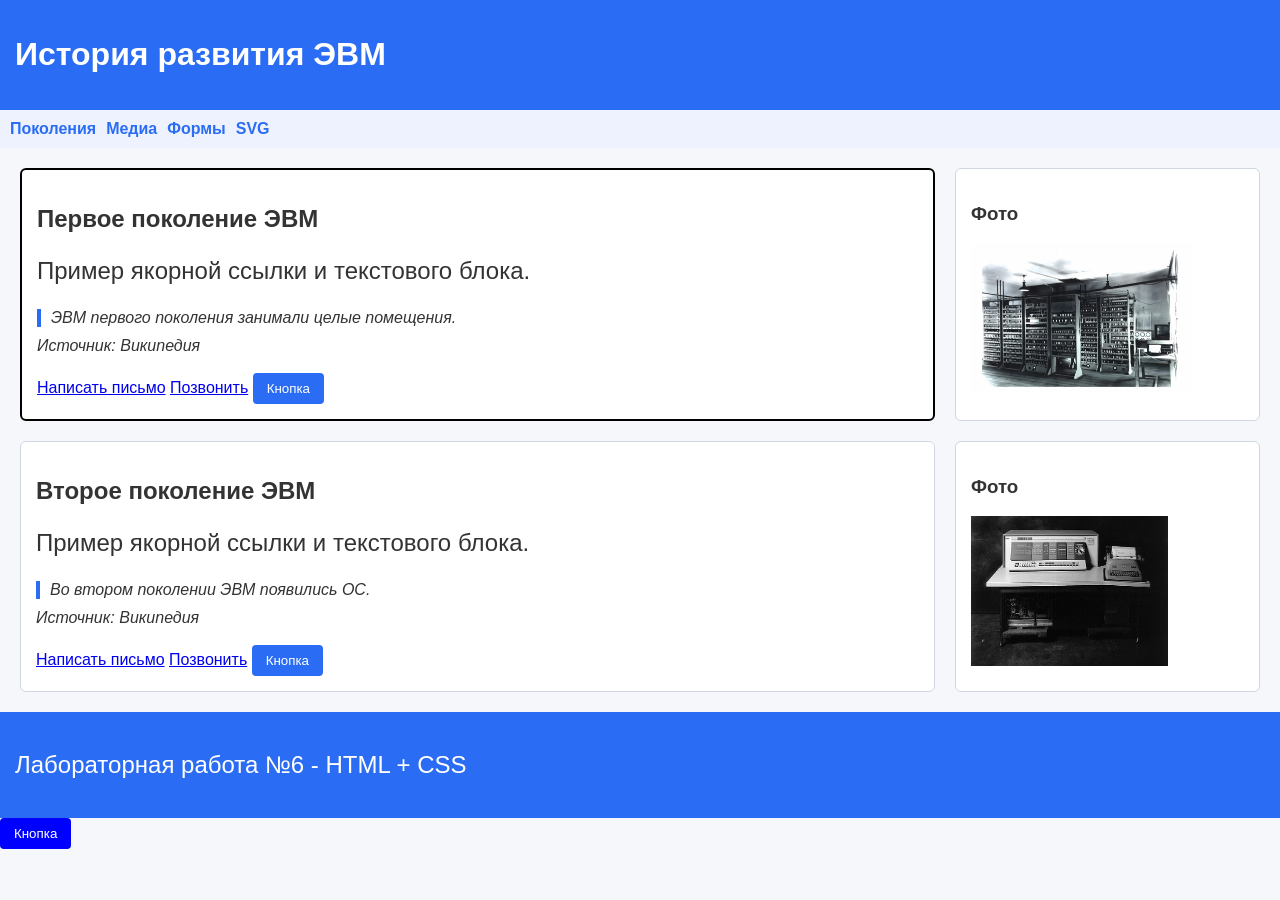
<file: my-site/index.html>
<!DOCTYPE html>
<html lang="ru-RU">
<head>
    <meta charset="UTF-8">
    <meta name="viewport" content="width=device-width, initial-scale=1.0">
    <title>Document</title>
</head>
<body>
    <header>
        <h1>История развития ЭВМ</h1>
    </header>
    <nav>
        <a href="#gen2">Поколения </a>
        <a href="media.html">Медиа</a>
        <a href="forms.html">Формы</a>
        <a href="vector.html" target="_blank">SVG</a>
    </nav>
    <main>
        <section id="gen1">
            <h2>Первое поколение ЭВМ</h2>
            <p>Пример якорной ссылки и текстового блока.</p>
            <blockquote cite="https://ru.wikipedia.org/wiki/ЭВМ">ЭВМ первого поколения занимали целые помещения.</blockquote>
            <cite>Источник: Википедия</cite>
            <br /><br />
            <a href="mailto:tix.tot@yandex.ru">Написать письмо</a>
            <a href="tel:+79047516011">Позвонить</a>
            <button>Кнопка</button>
        </section>
        <aside>
            <h3>Фото</h3>
            <img src="img/computer_generation_1.jpg" alt="1 поколение ЭВМ" height="150" />
        </aside>
        <section id="gen2">
            <h2>Второе поколение ЭВМ</h2>
            <p>Пример якорной ссылки и текстового блока.</p>
            <blockquote cite="https://ru.wikipedia.org/wiki/ЭВМ">Во втором поколении ЭВМ появились ОС.</blockquote>
            <cite>Источник: Википедия</cite>
            <br /><br />
            <a href="mailto:tix.tot@yandex.ru">Написать письмо</a>
            <a href="tel:+79047516011">Позвонить</a>
            <button>Кнопка</button>
        </section>
        <aside>
            <h3>Фото</h3>
            <img src="img/computer_generation_2.jpg" alt="1 поколение ЭФМ" height="150" />
        </aside>
    </main>
    <footer>
        <p title="Подсказка">Лабораторная работа №6 - HTML + CSS</p>
    </footer>

    <head>
        <meta charset="UTF-8" />
        <title>История ЭВМ</title>
        <link rel="stylesheet" href="style.css" />
    </head>
    
    <button class="btn-primary">Кнопка</button>
</body>
</html>
</file>
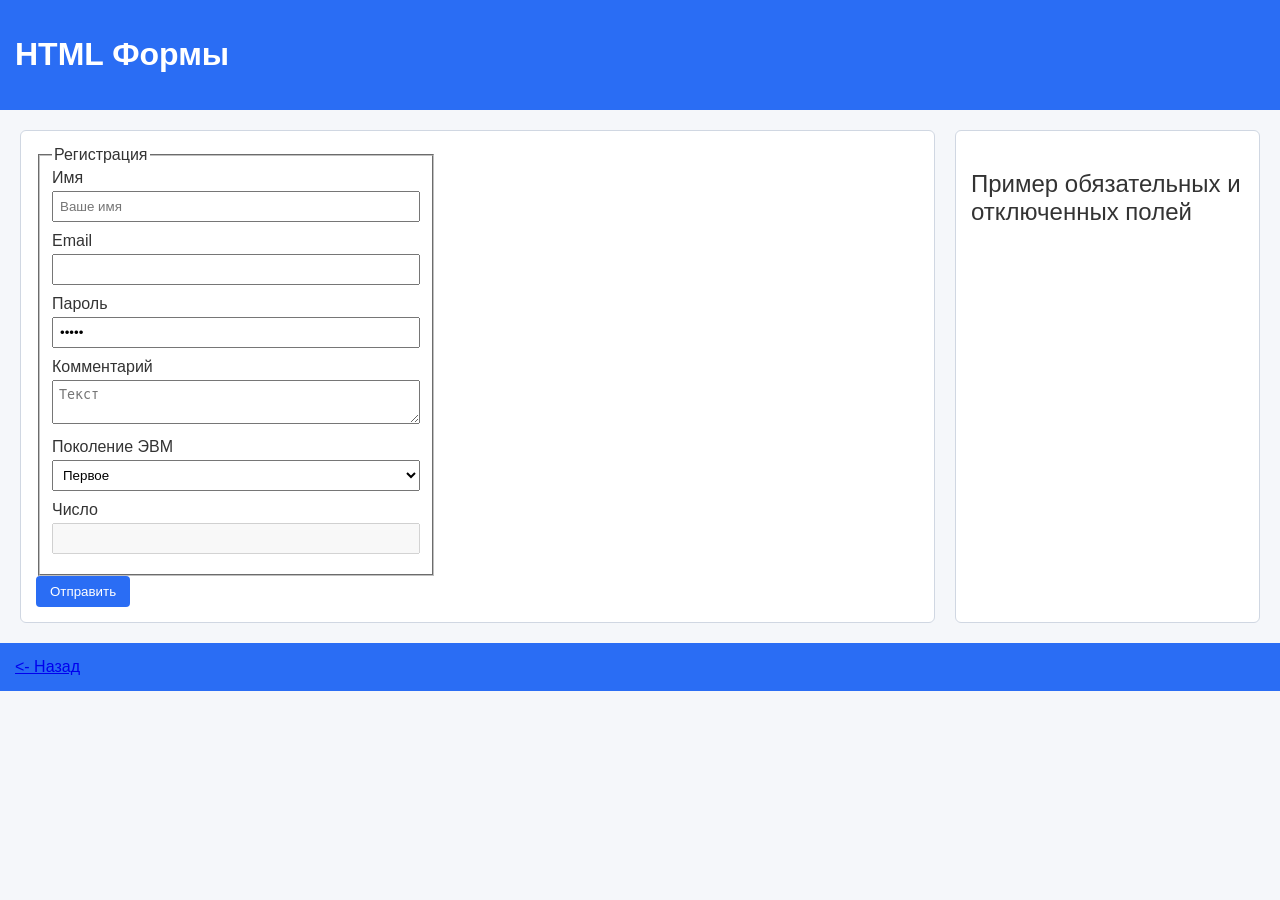
<file: my-site/forms.html>
<!DOCTYPE html>
<html lang="ru-RU">
<head>
    <meta charset="UTF-8">
    <title>Forms</title>
    <link rel="stylesheet" href="style.css" />
</head>
<body>
    <header>
        <h1>HTML Формы</h1>
    </header>
    <main>
        <section>
            <form>
                <fieldset>
                    <legend>Регистрация</legend>
                    <label>
                        Имя <input type="text" placeholder="Ваше имя" required />
                    </label>
                    <label>
                        Email <input type="email" autocomplete="email" />
                    </label>
                    <label>
                        Пароль <input type="password" readonly value="12345" />
                    </label>
                    <label>
                        Комментарий <textarea placeholder="Текст"></textarea>
                    </label>
                    <label>
                        Поколение ЭВМ
                        <select>
                            <optgroup label="ЭВМ">
                                <option>Первое</option>
                                <option>Второе</option>
                            </optgroup>
                        </select>
                    </label>
                    <label>
                        Число <input type="number" inputmode="numeric" disabled />
                    </label>
                </fieldset>
                <button type="submit">Отправить</button>
            </form>
        </section>
        <aside>
            <p>Пример обязательных и отключенных полей</p>
        </aside>
    </main>
    <footer>
        <a href="index.html"> <- Назад</a>
    </footer>


</body>
</html>
</file>
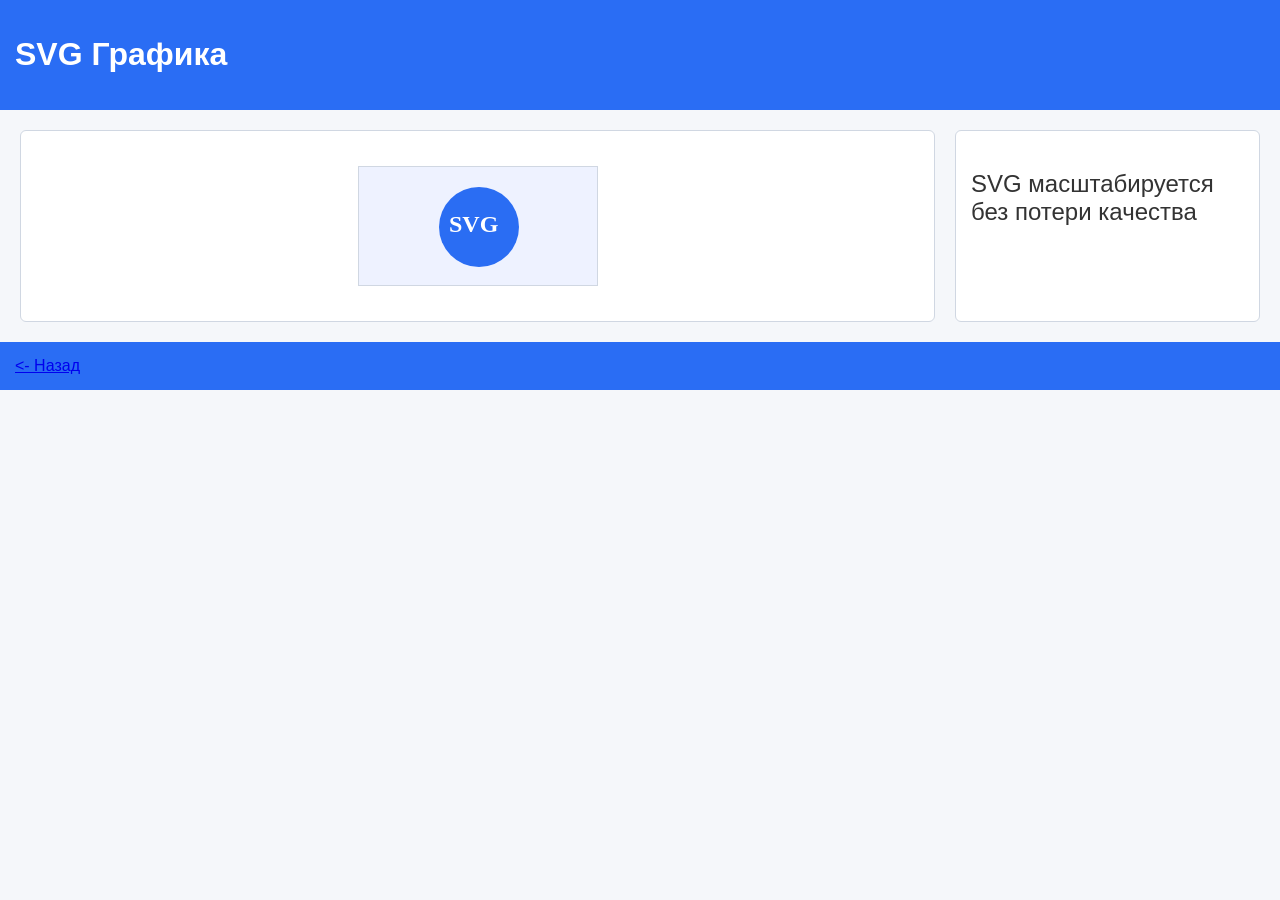
<file: my-site/vector.html>
<!DOCTYPE html>
<html lang="ru-RU">
<head>
    <meta charset="UTF-8">
    <title>SVG</title>
    <link rel="stylesheet" href="style.css" />
</head>
<body>
    <header>
        <h1>SVG Графика</h1>
    </header>
    <main>
        <section>
            <svg width="240" height="120" class="logo" title="SVG из Figma" tabindex="0">
                <rect width="240" height="120" fill="#eef2ff" />
                <circle cx="120" cy="60" r="40" fill="#2a6df3" />
                <text x="90" y="65" fill="white">SVG</text>
            </svg>
            <p hidden>Скрытый текст</p>
        </section>
        <aside>
            <p>SVG масштабируется без потери качества</p>
        </aside>
    </main>
    <footer id="footer">
        <a href="index.html"> <- Назад</a>
    </footer>
</body>
</html>
</file>
<file: my-site/style.css>
p {
    font-size: 24px;
}

.btn-primary {
    background-color: blue;
    color: white;
}

#gen1 {
    border: 2px solid black;
}

* {
    box-sizing: border-box;
}

body {
    margin: 0;
    font-family: Arial, Helvetica, sans-serif;
    background: #f5f7fa;
    color: #333;
}

.box {
    width: 200px;
    padding: 20px;
    border: 5px solid black;
}

header,
footer {
    background: #2a6df4;
    color: white;
    padding: 15px;
}

nav {
    background: #eef2ff;
    padding: 10px;
    display: flex;
    gap: 10px;
}

nav a {
    text-decoration: none;
    color: #2a6df4;
    font-weight: bold;
}

nav a:hover {
    text-decoration: underline;
}

main {
    display: grid;
    grid-template-columns: 3fr 1fr;
    gap: 20px;
    padding: 20px;
}

section,
aside {
    background: white;
    padding: 15px;
    border-radius: 6px;
    border: 1px solid #d0d7e2;
}

.container {
    display: grid;
    grid-template-columns: 100px 100px 100px;
    grid-template-rows: 50px 50px;
}

button {
    background: #2a6df4;
    color: white;
    border: none;
    padding: 8px 14px;
    cursor: pointer;
    border-radius: 4px;
}

button:hover {
    opacity: 0.85;
}

blockquote {
    border-left: 4px solid #2a6df4;
    padding-left: 10px;
    margin: 10px 0;
    font-style: italic;
}

form {
    max-width: 400px;
}

label {
    display: block;
    margin-bottom: 10px;
}

input,
textarea,
select {
    width: 100%;
    padding: 6px;
    margin-top: 4px;
}

video {
    display: block;
    background: #000;
    min-height: 200px;
}

audio {
    width: 100%;
    margin: 15px 0;
}

iframe {
    border: 1px solid #2a6df4;
    background: white;
}

svg {
    display: block;
    margin: 20px auto;
    border: 1px solid #d0d7e2;
}

svg:hover {
    box-shadow: 0 4px 12px rgba(0, 0, 0, 0.1);
    transition: box-shadow 0.3 ease;
}

svg text {
    font-family: Georgia, serif;
    font-size: 24px;
    font-weight: bold;
}
</file>
